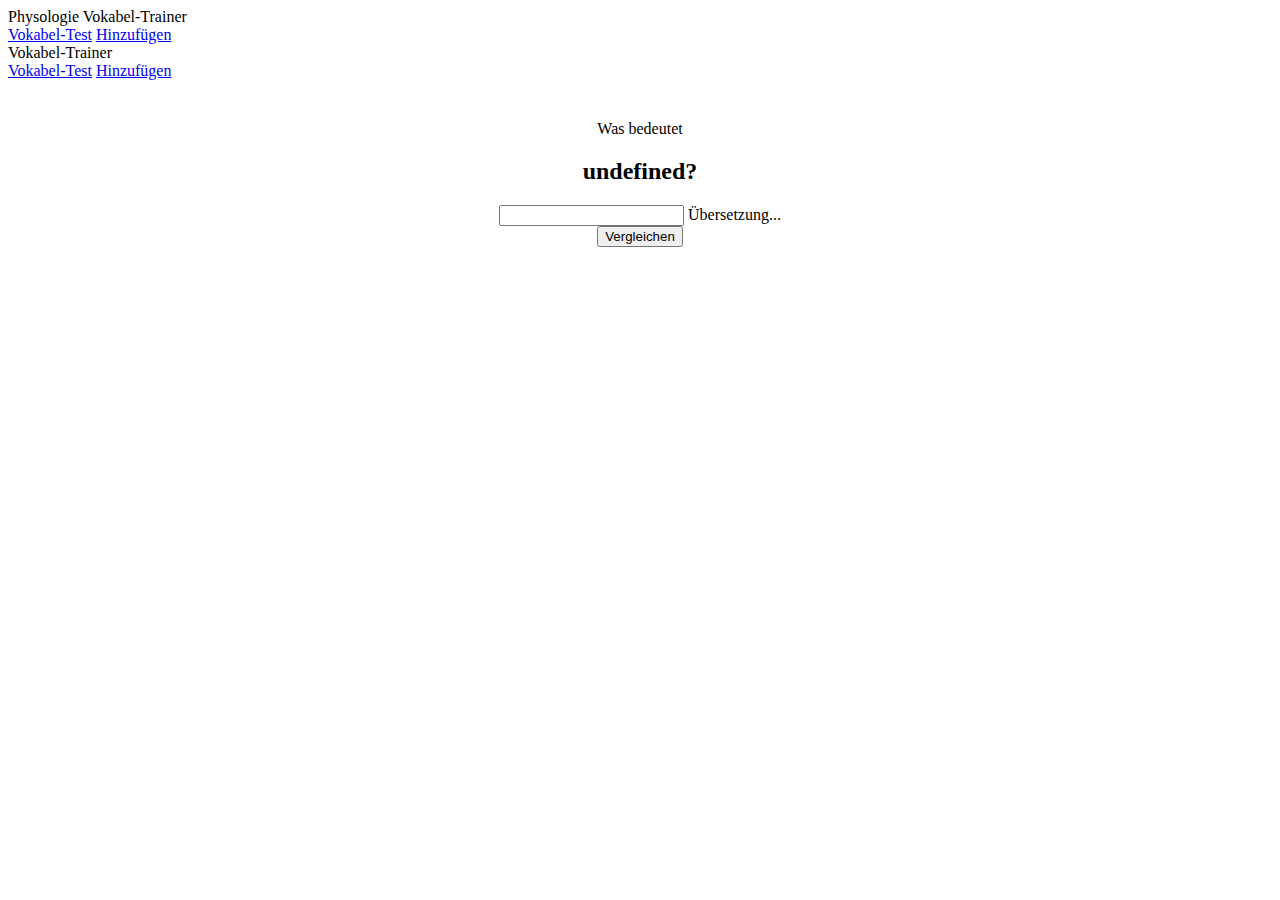
<file: index.html>
<!DOCTYPE html>
<html lang="en">

<head>
    <meta charset="UTF-8">
    <meta http-equiv="X-UA-Compatible" content="IE=edge">
    <meta name="viewport" content="width=device-width, initial-scale=1.0">
    <title>Vokabel-Trainer</title>
    <link rel="stylesheet" href="https://fonts.googleapis.com/icon?family=Material+Icons">
    <link rel="stylesheet" href="https://code.getmdl.io/1.3.0/material.indigo-blue.min.css" />
    <script defer src="https://code.getmdl.io/1.3.0/material.min.js"></script>
    <link rel="stylesheet" href="./css/style.css">
    <script src="./js/script.js"></script>
    <link rel="manifest" href="/manifest.webmanifest">
</head>

<body onload="nextVocabulary()">
    <div class="mdl-layout mdl-js-layout mdl-layout--fixed-header">
        <header class="mdl-layout__header">
            <div class="mdl-layout__header-row">
                <!-- Title -->
                <span class="mdl-layout-title">Physologie Vokabel-Trainer</span>
                <!-- Add spacer, to align navigation to the right -->
                <div class="mdl-layout-spacer"></div>
                <!-- Navigation. We hide it in small screens. -->
                <nav class="mdl-navigation mdl-layout--large-screen-only">
                    <a class="mdl-navigation__link" href="./index.html">Vokabel-Test</a>
                    <a class="mdl-navigation__link" href="./add.html">Hinzufügen</a>
                </nav>
            </div>
        </header>
        <div class="mdl-layout__drawer">
            <span class="mdl-layout-title">Vokabel-Trainer</span>
            <nav class="mdl-navigation">
                <a class="mdl-navigation__link" href="./index.html">Vokabel-Test</a>
                <a class="mdl-navigation__link" href="./add.html">Hinzufügen</a>
            </nav>
        </div>
        <main class="mdl-layout__content">
            <div class="page-content">
                Was bedeutet
                <section class="vocabulary-test">
                    <h2 id="word"></h2>
                    <form onsubmit="return false;">
                        <div class="mdl-textfield mdl-js-textfield mdl-textfield--floating-label">
                            <input required class="mdl-textfield__input" type="text" id="germanText" oninput="checkEnter(event)">
                            <label class="mdl-textfield__label" for="germanText">Übersetzung...</label>
                        </div>
                        <button class="mdl-button mdl-js-button mdl-button--raised mdl-js-ripple-effect mdl-button--accent" onclick="compare()">Vergleichen</button>
                    </form>
                    <h2 id="text"></h2>
                    <div class="center-button">
                    <button class="mdl-button mdl-js-button mdl-button--raised mdl-js-ripple-effect mdl-button--accent" id="nextButton" onclick="nextVocabulary()" style="display:none;">Nächstes Wort</button>
                    </div>
                </section>
            </div>
        </body>
        </html>
</file>
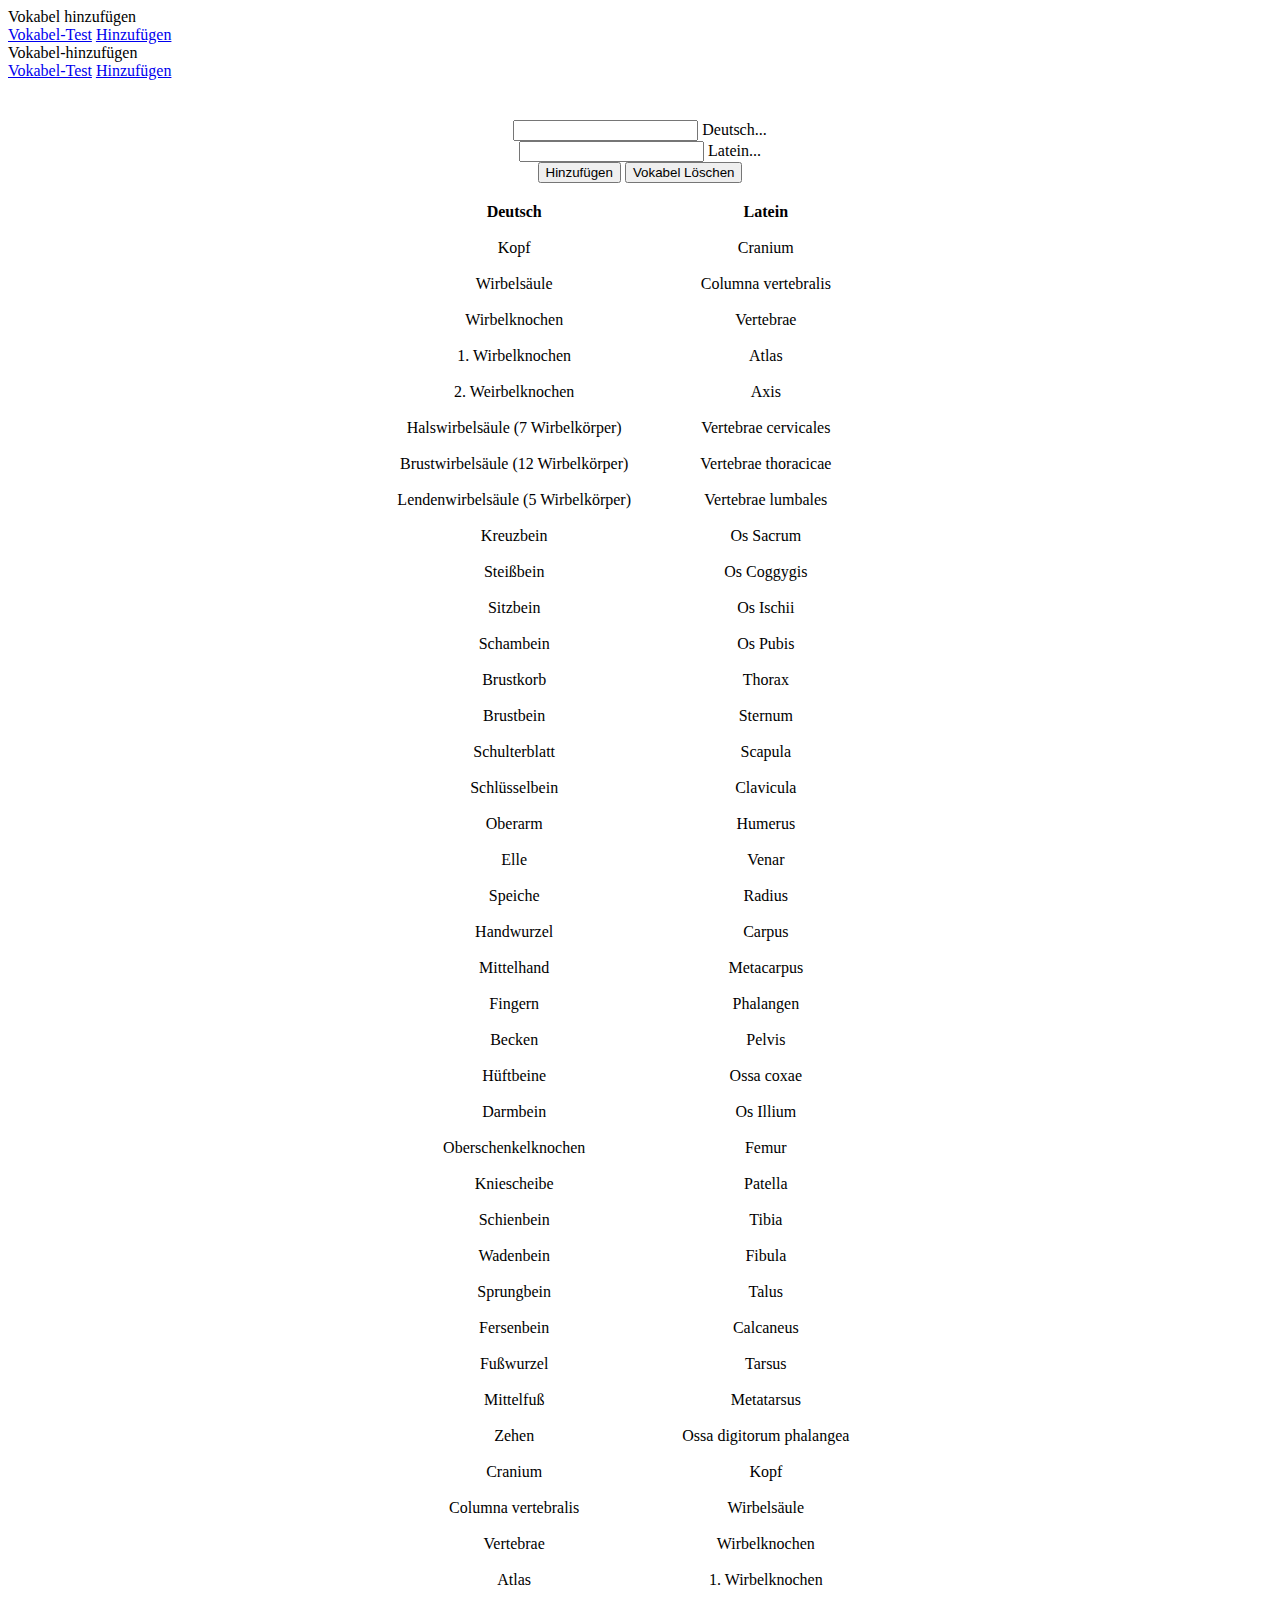
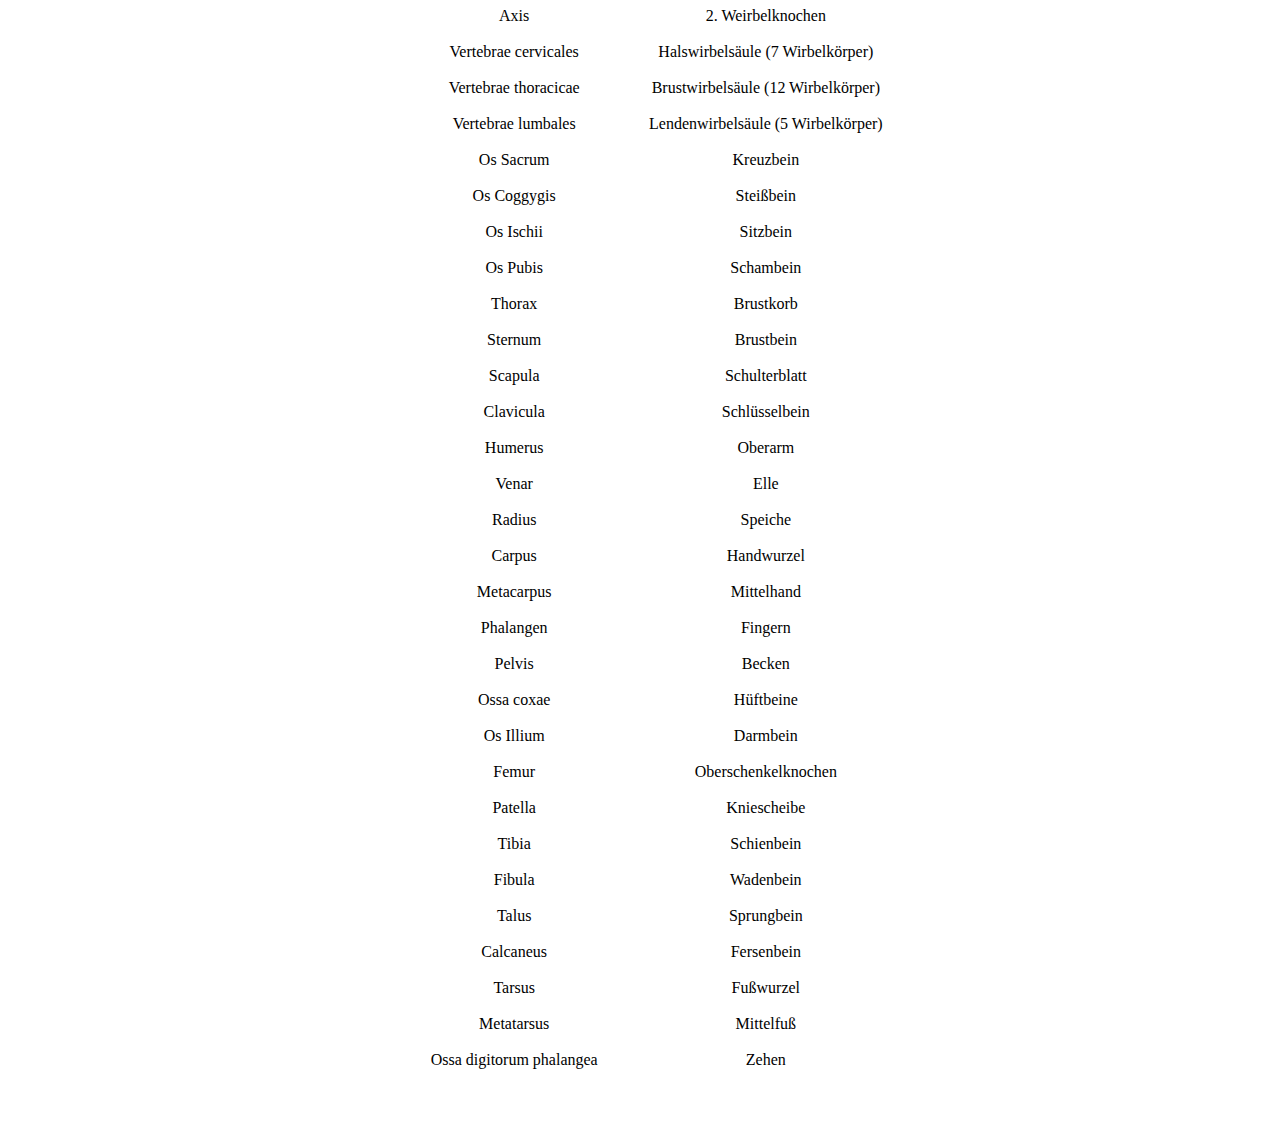
<file: add.html>
<!DOCTYPE html>
<html lang="de">
  <head>
    <meta charset="UTF-8" />
    <meta http-equiv="X-UA-Compatible" content="IE=edge" />
    <meta name="viewport" content="width=device-width, initial-scale=1.0" />
    <title>Vokabel-Trainer</title>
    <link
      rel="stylesheet"
      href="https://fonts.googleapis.com/icon?family=Material+Icons"
    />
    <link
      rel="stylesheet"
      href="https://code.getmdl.io/1.3.0/material.indigo-blue.min.css"
    />
    <script defer src="https://code.getmdl.io/1.3.0/material.min.js"></script>
    <link rel="stylesheet" href="./css/style.css">
    <script src="./js/script.js"></script>
    <link rel="manifest" href="/manifest.webmanifest" />
    <style>
      .center-box {
        text-align: center;
        display: flex;
        justify-content: center;
        align-items: center;
        margin: 10px;
      }

      .responsive-table {
        overflow-x: auto; /* Horizontales Scrollen ermöglichen, falls die Tabelle zu breit ist */
        max-width: 100%; /* Die Tabelle sollte nicht breiter als der Bildschirm sein */
        border-collapse: collapse; /* Tabellenzellen zusammenführen */
        display: block; /* Als Blockelement anzeigen, damit es in der Breite der übergeordneten Box entspricht */
      }
      .responsive-table table {
        width: 100%; /* Die Tabelle sollte in der Breite 100% des übergeordneten Containers einnehmen */
      }
      .responsive-table th,
      .responsive-table td {
        white-space: normal; /* Erlaubt Textumbrüche in den Zellen */
        word-wrap: break-word; /* Erlaubt das Umwickeln von langen Wörtern und Zeichenfolgen */
        padding: 8px; /* Ggf. den Abstand der Zellen anpassen, je nach Bedarf */
      }
    </style>
  </head>

  <body onload="render()">
    <div class="mdl-layout mdl-js-layout mdl-layout--fixed-header">
      <header class="mdl-layout__header">
        <div class="mdl-layout__header-row">
          <!-- Title -->
          <span class="mdl-layout-title">Vokabel hinzufügen</span>
          <!-- Add spacer, to align navigation to the right -->
          <div class="mdl-layout-spacer"></div>
          <!-- Navigation. We hide it in small screens. -->
          <nav class="mdl-navigation mdl-layout--large-screen-only">
            <a class="mdl-navigation__link" href="./index.html">Vokabel-Test</a>
            <a class="mdl-navigation__link" href="./add.html">Hinzufügen</a>
          </nav>
        </div>
      </header>
      <div class="mdl-layout__drawer">
        <span class="mdl-layout-title">Vokabel-hinzufügen</span>
        <nav class="mdl-navigation">
          <a class="mdl-navigation__link" href="./index.html">Vokabel-Test</a>
          <a class="mdl-navigation__link" href="./add.html">Hinzufügen</a>
        </nav>
      </div>
      <main class="mdl-layout__content">
        <div class="page-content">
          <!-- Your content goes here -->

          <form onsubmit="addVocabulary(); return false;">
            <div
              class="mdl-textfield mdl-js-textfield mdl-textfield--floating-label"
            >
              <input class="mdl-textfield__input" type="text" id="germanText" />
              <label class="mdl-textfield__label" for="germanText"
                >Deutsch...</label
              >
            </div>

            <div
              class="mdl-textfield mdl-js-textfield mdl-textfield--floating-label"
            >
              <input class="mdl-textfield__input" type="text" id="lateinText" />
              <label class="mdl-textfield__label" for="lateinText"
                >Latein...</label
              >
            </div>

            <button
              class="mdl-button mdl-js-button mdl-button--raised mdl-js-ripple-effect mdl-button--accent"
            >
              Hinzufügen
            </button>
            <button
              class="mdl-button mdl-js-button mdl-button--raised mdl-js-ripple-effect mdl-button--accent"
              onclick="deleteVocabulary(prompt('Geben Sie das zu löschende deutsche Wort ein:'))"
            >
              Vokabel Löschen
            </button>
          </form>

          <div class="center-box">
            <div class="responsive-table">
              <table class="mdl-data-table mdl-js-data-table mdl-shadow--2dp">
                <thead>
                  <tr>
                    <th class="mdl-data-table__cell--non-numeric">Deutsch</th>
                    <th class="mdl-data-table__cell--non-numeric">Latein</th>
                  </tr>
                </thead>
                <tbody id="vocabularyList"></tbody>
              </table>
            </div>
          </div>
        </div>
      </main>
    </div>
  </body>
</html>
</file>
<file: css/style.css>
.page-content{
    padding: 40px;
    text-align: center;
}

.mdl-textfield {
    width: 100%;
}

.center-button {
    display: flex;
    justify-content: center;
    align-items: center;
}
</file>
